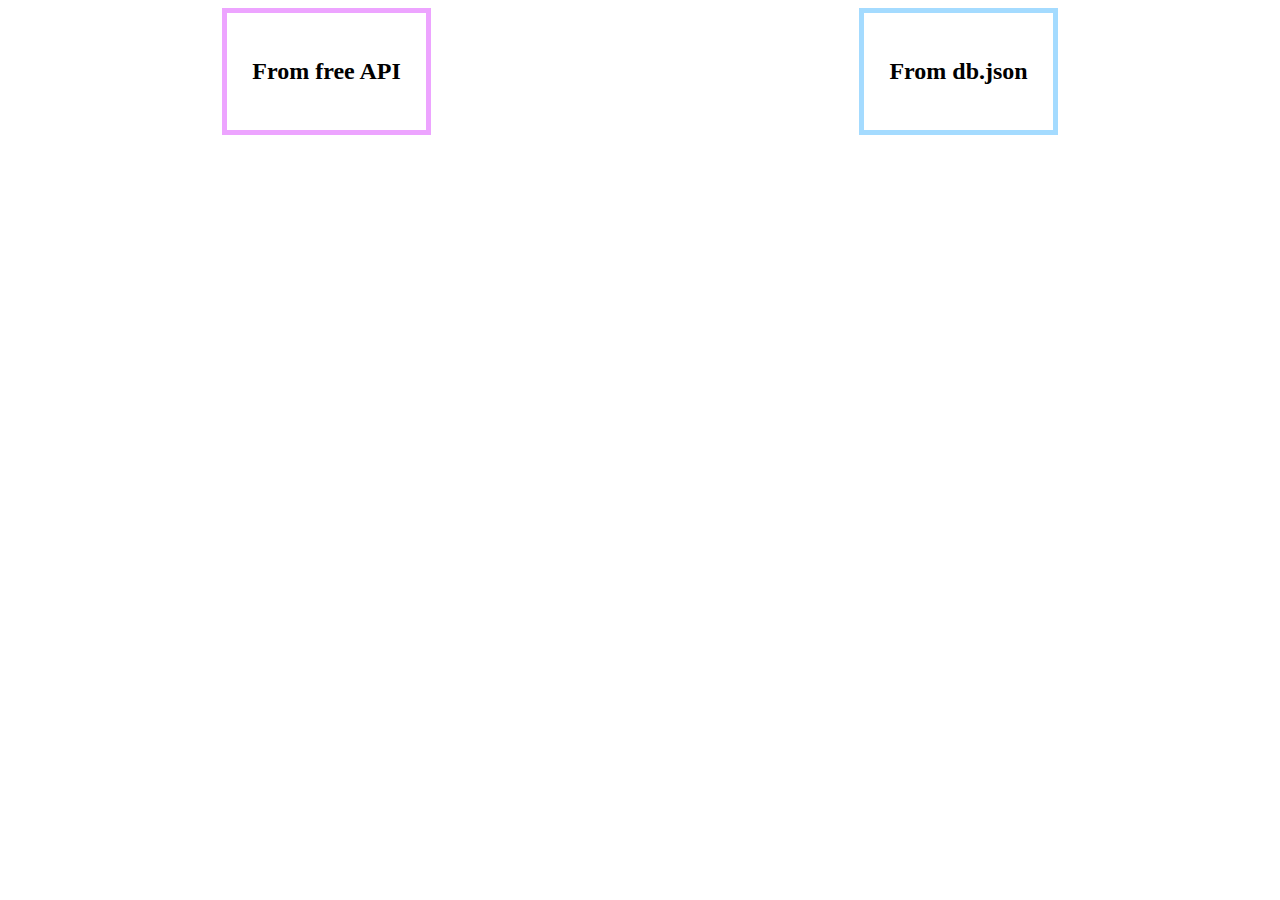
<file: stack_blitz/index.html>
<!DOCTYPE html>
<html lang="en">
	<head>
		<meta charset="UTF-8" />
		<meta http-equiv="X-UA-Compatible" content="IE=edge" />
		<meta name="viewport" content="width=device-width, initial-scale=1.0" />
		<script src="https://code.jquery.com/jquery-3.6.0.min.js" integrity="sha256-/xUj+3OJU5yExlq6GSYGSHk7tPXikynS7ogEvDej/m4=" crossorigin="anonymous"></script>
		<link rel="stylesheet" href="./style.css">
		<title>Document</title>
	</head>
	<body>
		<div class="wrapper">
			<div class="block-1">
				<h2>From free API</h2>
				<ul class="list">
					
				</ul>
			</div>

			<div class="block-2">
				<h2>From db.json</h2>
				<ul class="list2"></ul>
			</div>
		</div>

		<!-- <script src="./stack.js"></script> -->
		<script src='./stack.js'></script>
	</body>
</html>
</file>
<file: stack_blitz/style.css>
.wrapper {
	display: flex;
	justify-content: space-around;
}

ul {
	padding: 0;
	margin: 0;

}


.block-1 {
	padding: 25px;
	border: 5px solid rgb(237, 164, 255);
}

.block-2 {
	padding: 25px;
	border: 5px solid rgb(164, 219, 255);
}
</file>
